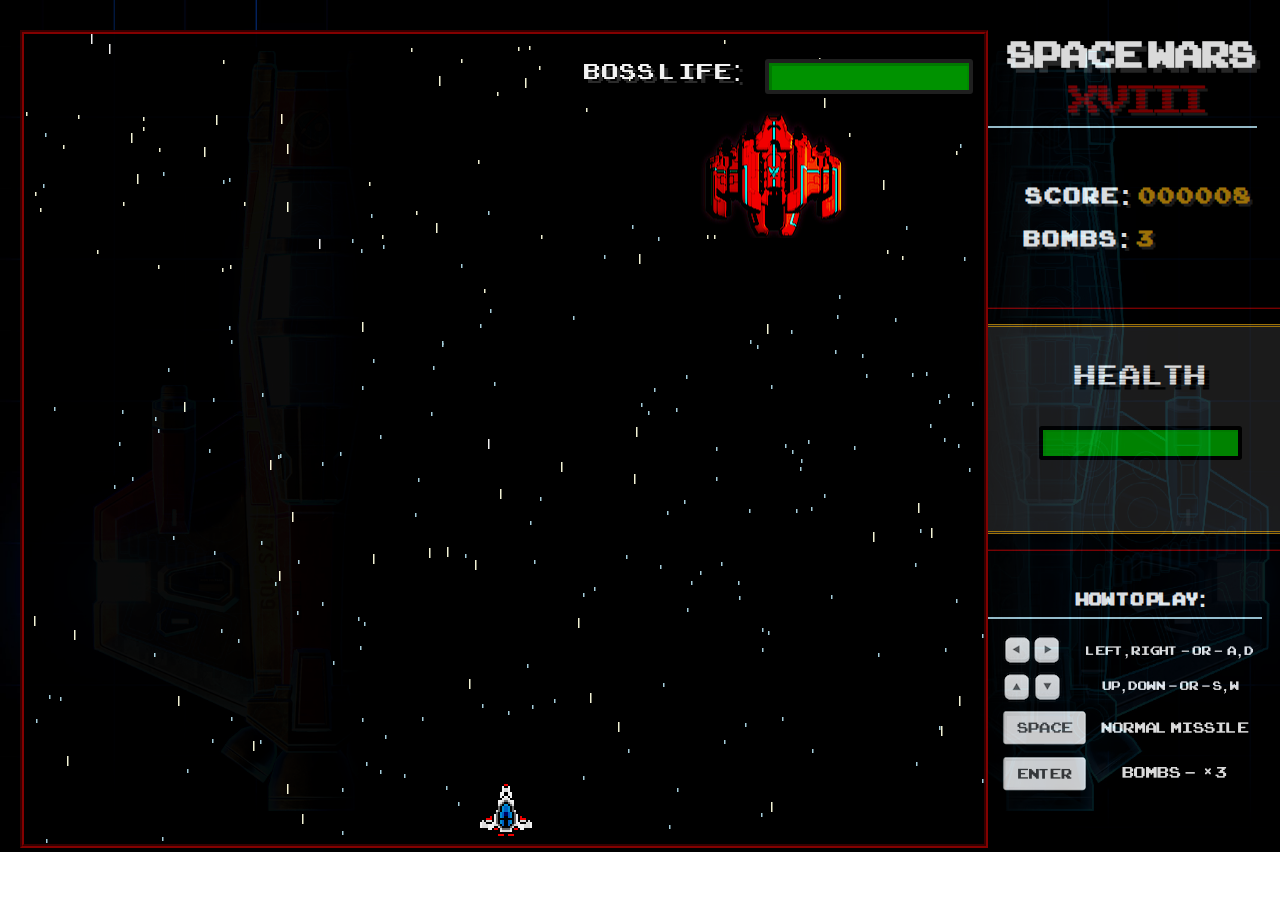
<file: SpaceWars/index.html>
<!doctype html>
<html>
<head>
    <title>Space Wars XVIII</title>
    <meta charset="UTF-8" />
    <script type="text/javascript" src="js/jquery-2.2.1.min.js"></script>

        <link rel="stylesheet" type="text/css" href="stylesheet.css" src="css/stylesheet.css">
        <script type="text/javascript" src="js/game/Widgets/ScreenWidget.js"></script>
        <script type="text/javascript" src="js/game/Widgets/Star.js"></script>
        <script type="text/javascript" src="js/game/Ships/SpaceShip.js"></script>
        <script type="text/javascript" src="js/game/Ships/EnemyShip.js"></script>
        <script type="text/javascript" src="js/game/Ships/BossShip.js"></script>
        <script type="text/javascript" src="js/game/StarGame.js"></script>
        <script type="text/javascript" src="js/game/Bullets/playerBullet.js"></script>
        <script type="text/javascript" src="js/game/Bullets/enemyBullet.js"></script>
        <script type="text/javascript" src="js/game/Bullets/bossBullet.js"></script>
        <script type="text/javascript" src="js/game/Bullets/bossBeam.js"></script>
</head>
<body id="body" style="margin: 0; padding: 0; overflow: hidden;">
    <script id="game-begin">
        $(document).ready(function(){
            // Set our game display
            document.getElementById("canvas").width = window.innerWidth * .75;
            document.getElementById("canvas").height = window.innerHeight * .9
            document.getElementById("side-bar").width = window.innerWidth * .22;
            document.getElementById("side-bar").height = window.innerHeight;
            
            var game = new StarGame(document.getElementById("canvas"), 
                                    "images/ships/ships.png", 
                                    "images/ships/enemy-ships.png",
                                    "images/ships/boss-ship.png");
            game.begin();
        });
        
        
    </script>

    <!-- Side Bar Div -->
    <div id="side-bar">
        <!-- Game Title -->
        <h1 id="game-title">
            <span id="space-wars">Space Wars</span>
            <br><span id="eighteen">XVIII</span>
        </h1>
        
        <!-- Score Board -->
        <h2 id="score">
            <span id="score-id" style="color: white;">Score: </span>
            <span id="player-score" style="color: darkgoldenrod;">000000</span>
        </h2>
        
        <!-- Player Lives -->
        <div id="lives-box"></div>
            <h2 id="player-lives">
                Health
            </h2>
            <div id="upper-bar"></div>
            <div id="lower-bar"></div>
            <div id="lives-pic"></div>
        
        <!-- Special Bullets Indicator -->
        <h2 id="special-bullets">
            BOMBS: <span id="bomb-count" style="color: darkgoldenrod; font-family: 'arcade-classic', sans-serif; font-size: 30px;">3</span>
        </h2>
        <div id="missiles-pic"></div>
        
        <!-- How to bar to show the key codes to play -->
        <h2 id="how-to">
            <span id="how-to-text">How to play:</span>
        </h2>
        <div id="keys-pic"></div>
    </div>
    
    <!-- Boss Mode Div -->
    <div id="boss-mode">
        <div id="boss-life">
            Boss life:
        </div>
        <div id="boss-life-bar"></div>
    </div>
    
    <canvas id="canvas">
    </canvas>
    
     <!-- Some basic overlays -->
    <div id="game-over-display">Game Over</div>
    <div id="game-over-score">Score: 0</div>
    <div id="game-over-lives">Lives: 3</div>
    <div id="game-over-refresh">Press <span style="color: darkgoldenrod;">&lt;ENTER&gt;</span> to play again</div>
    
    <!-- DEBUG MODE -->
    <div id="debug">X: 0, Y: 0, Width: 0, Height: 0</div>
</body>
</html>
</file>
<file: SpaceWars/stylesheet.css>
/* Stylesheet for game
    - Separates the game and scoreboard/sidepanell
*/

body {
    background-image: url(images/widgets/background.jpg);
    background-size: cover;
    background-repeat: no-repeat;
    opacity: .95;          /*Maybe?*/
}

/* Add the classic arcade font */
@font-face {
    font-family: arcade-classic;
    src: url('ARCADECLASSIC.woff') format('woff');
}

/* Another classic arcade-style font */
@font-face {
    font-family: arcade-romans;
    src: url('ROMANNUMERALS.woff') format('woff');
}

/* Canvas properties (aka game display) */
#canvas {
    margin-top: 30px;
    margin-left: 20px;

    border: 4px groove darkred;
}

#side-bar {
    position: absolute;
    z-index: -1;
    right: 0;

    background-color: black;
    opacity: .9;

    width: 23%;
    height: 94.7%;
}

/* GAME TITLE */
#game-title {
    font-family: 'arcade-classic', sans-serif;
    position: absolute;

    color: white;
    text-align: center;
    font-size: 45px;
    border-bottom: 2px solid lightblue;

    margin-right: 20px;
}

    #space-wars {
        text-shadow: 5px 5px 0px #2E2E2E;
        margin-left: 22px;
        font-size: 49px;
    }

    #eighteen {
        color: darkred;
        text-shadow: 3px 3px 0px #212121;
        font-family: 'arcade-romans', sans-serif;
        margin-left: 30px;
        font-size: 37px;
    }

/* PLAYER SCORE */
#score {
    /* Stamp to screen */
    position: absolute;
    top: 18%;

    font-size: 30px;
    letter-spacing: 2px;
    text-shadow: 3px 3px 0px #212121;

    margin-left: 40px;
    font-family: 'arcade-classic', sans-serif;
}

/* PLAYER LIVES */
#lives-box {
    position: absolute;
    top: 38%;
    height: 24%;
    width: 100%;

    border-top: 3px double darkgoldenrod;
    border-bottom: 3px double darkgoldenrod;

    z-index: -5;
    background-color: #212121;

}

#player-lives {
    position: absolute;
    top: 40%;
    z-index: 10;
    margin-left: 30%;
    color: white;
    text-shadow: 5px 5px 0px black;

    font-family: 'arcade-romans', sans-serif;
    text-transform: uppercase;
    letter-spacing: 3px;
    font-size: 25px;
}

    #upper-bar {
        position: absolute;
        top: 36%;
        width: 100%;
        border-top: 2px groove darkred;
    }

    #lower-bar {
        position: absolute;
        top: 64.4%;
        width: 100%;
        border-bottom: 2px groove darkred;
    }

#lives-pic {
    opacity: 1;
    position: absolute;
    top: 50%;
    background-image: url(images/widgets/boss-health.png);
    background-repeat: no-repeat;
    margin-left: 18%;
    border-radius: 3px;
    border: 4px solid black;

    width: 195px;
    height: 3%;
}

/* ARROW KEYS INSTRUCTIONS */
#how-to {
    position: absolute;
    bottom: 25%;
    width: 94%;
    margin-right: 20px;
    border-bottom: 2px solid lightblue;
}

#how-to-text {
    font-family: 'arcade-classic', sans-serif;
    color: white;
    position: absolute;

    margin-left: 90px;
    bottom: 4px;
}

#keys-pic {
    background-image: url(images/widgets/new-instructions.png);
    background-repeat: no-repeat;

    position: absolute;
    margin-left: 10px;
    bottom: 0px;
    height: 26.5%;
    width: 100%;
}

/* MISSILES INDICATOR PIC */
#special-bullets {
    position: absolute;
    top: 23%;
    right: 42.1%;

    font-family: 'arcade-classic', sans-serif;
    text-transform: uppercase;
    font-size: 30px;
    letter-spacing: 2px;
    color: white;
    text-shadow: 3px 3px 0px #212121;
    opacity: 1;

    display: block;
    z-index: 20;
}

/* BOSS LIFE BAR */
#boss-life {
    position: absolute;

    font-family: 'arcade-classic', sans-serif;
    letter-spacing: 1px;
    text-shadow: 4px 4px 0px #2E2E2E;
    font-size: 30px;
    color: white;

    top: 6%;
    right: 42%;
}

#boss-life-bar {
    width: 200px;
    height: 3%;

    position: absolute;
    background-image: url(images/widgets/boss-health.png);
    background-repeat: no-repeat;
    border-radius: 3px;
    border: 4px solid #212121;
    box-shadow: inset 3px 3px 0px green;
    top: 6.5%;
    right: 24%;
}

/* Beginning game overlays */
#game-over-display {
    position: absolute;
    font-family: 'arcade-romans', sans-serif;
    font-size: 80px;
    color: darkgoldenrod;
    letter-spacing: 2px;
    text-shadow: 4px 4px 0px #292929;

    display: none;

    /* Place in middle */
    top: 40%;
    left: 20%;

    background-color: black;
}

/* Beginning game overlays */
#game-over-score, #game-over-lives, #game-over-refresh {
    position: absolute;
    font-family: 'arcade-classic', sans-serif;
    font-size: 35px;
    color: white;
    letter-spacing: 2px;
    text-shadow: 4px 4px 0px #292929;

    display: none;

    /* Place in middle */
    top: 53%;
    left: 33%;

    background-color: transparent;
}

#game-over-lives {
    font-size: 35px;

    top: 58%;
    left: 35.5%;
}

#game-over-refresh {
    top: 66%;
    font-size: 28px;

    left: 26%;
}

#debug {
    display: none;

    position: absolute;
    color: black;
    font-family: 'arcade-classic', sans-serif;
    font-size: 30px;
    background-color: yellow;

    top: 0;
}
</file>
